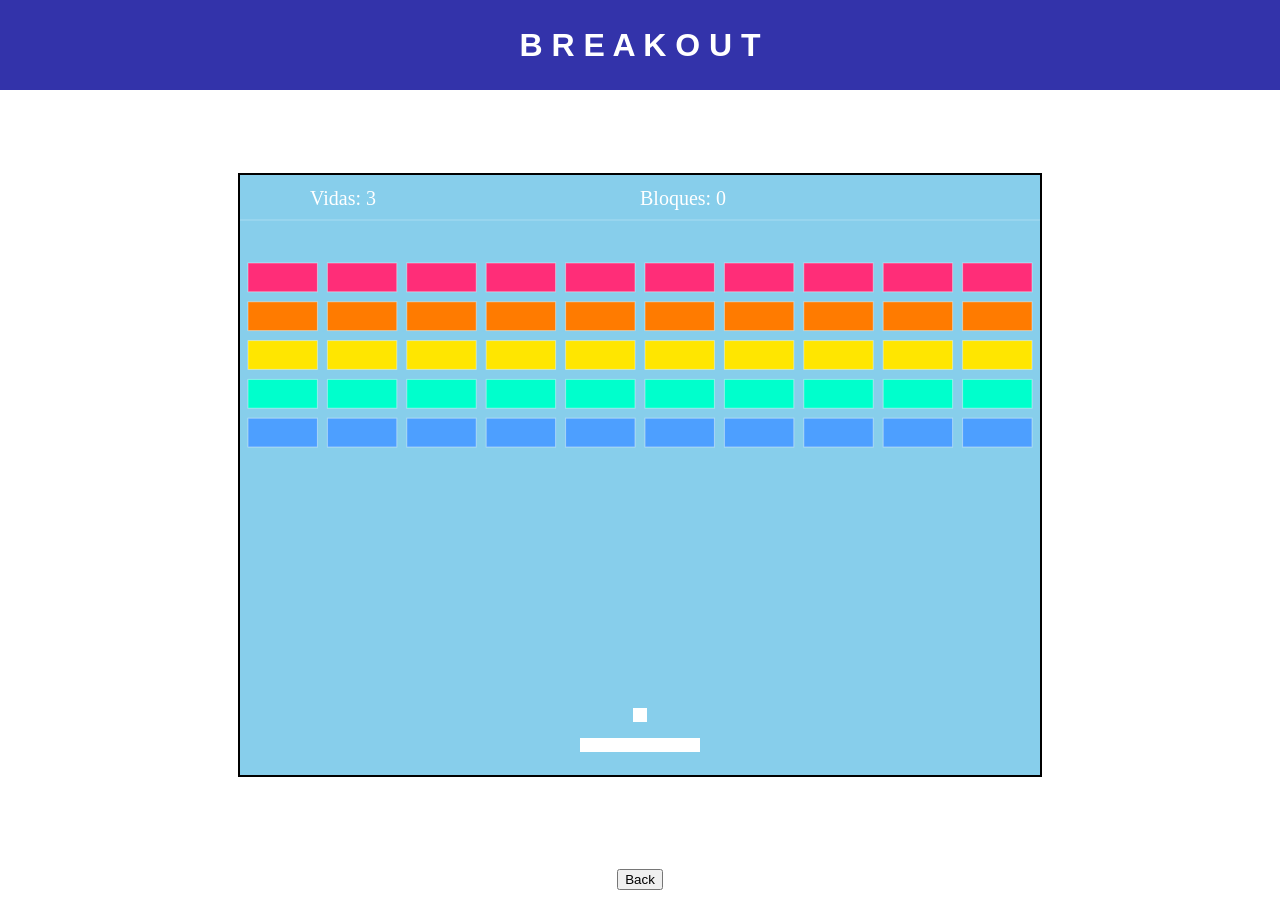
<file: Breakout/breakout.html>
<!DOCTYPE html>
<html>
    <head>
        <title>B R E A K O U T</title>
        <link rel="stylesheet" href="./styles.css">
        <script src="./js/libs/game_functions.js"></script>
        <script src="./js/libs/Rect.js"></script>
        <script src="./js/libs/Vector.js"></script>
        <script src="./js/libs/GameObject.js"></script>
        <script src="./js/libs/TextLabel.js"></script>
        <script src="./Breakout.js"></script>
    </head>

    <body>
        <div id="headerContainer">
            <h1>B R E A K O U T</h1>
        </div>

        <canvas id="canvas"></canvas>

        <div id="overlay">
            <p id="overlayMessage"></p>
            <button id="overlayButton">Reiniciar</button>
        </div>

        <a href="./index.html">
            <button id="backButton">Back</button>
        </a>

        <script> main(); </script>
    </body>
</html>
</file>
<file: Breakout/styles.css>
* {
    font-family: Verdana, Geneva, Tahoma, sans-serif;
}

body {
    background-color: white;
    width: 100vw;
    height: 100vh;
    box-sizing: border-box;
    margin: 0;
    overflow: hidden;
    display: grid;
    grid-template-rows: 10vh 1fr;
    grid-template-columns: 1fr;
    grid-template-areas:
        "header"
        "main";
    justify-content: center;
    align-items: center;
    justify-items: center;
}

#headerContainer {
    grid-area: header;
    background-color: #3333AA;
    color: #FFFFFF;
    width: 100%;
    height: 100%;
    margin: 0;
    display: flex;
    flex-direction: row;
    justify-content: center;
    align-items: center;
    gap: 40px;
}

h1 {
    margin: 0px;
}

#canvas {
    grid-area: main;
    border: 2px solid black;
    background-color: #87ceeb;
}

#backButton {
    margin: 10px;
}

#examplesContainer {
    margin: 1em;
    display: flex;
    justify-content: space-around;
    flex-wrap: wrap;
}

.exampleGroup {
    margin: 0.5em;
    padding: 1em;
    max-width: 40vw;
    border: 3px solid black;
    border-radius: 20px;
    background-color: #FFFFFF;
    filter: drop-shadow(gray 5px 5px 3px);
}

#hud {
    display: flex;
    gap: 30px;
    font-size: 1rem;
    color: #FFFFFF;
}

#overlay {
    display: none;
    position: fixed;
    inset: 0;
    background: rgba(0, 0, 0, 0.6);
    flex-direction: column;
    align-items: center;
    justify-content: center;
    gap: 20px;
    z-index: 10;
}

#overlay.visible {
    display: flex;
}

#overlayMessage {
    font-size: 2rem;
    color: white;
    white-space: pre-line;
    text-align: center;
}

#overlayButton {
    font-size: 1rem;
    padding: 10px 30px;
    cursor: pointer;
    background-color: #3333AA;
    color: white;
    border: none;
    border-radius: 8px;
}

#overlayButton:hover {
    background-color: #5555CC;
}
</file>
